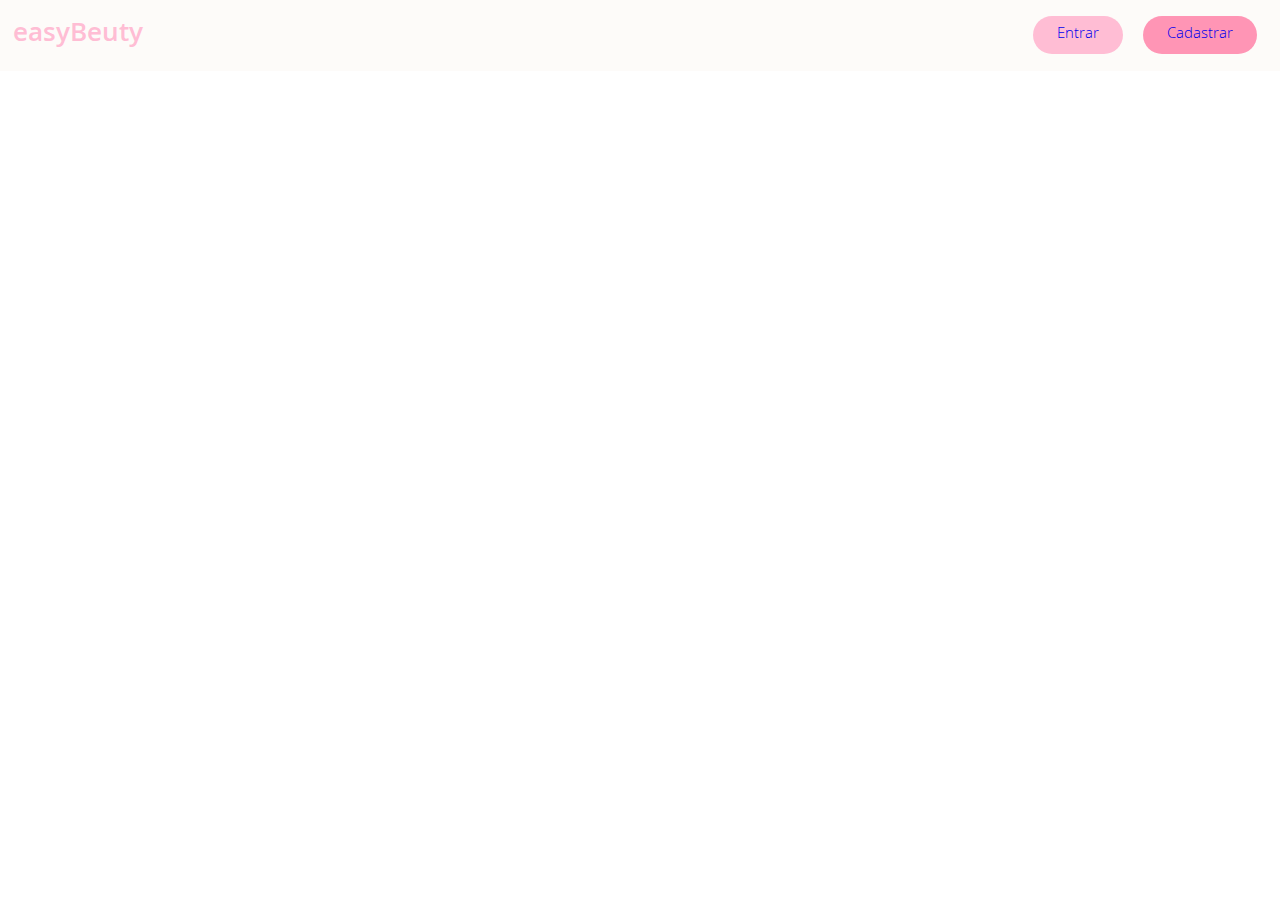
<file: public/index.html>
<!DOCTYPE html>
<html lang="en">

<head>
  <meta charset="UTF-8">
  <meta name="viewport" content="width=device-width, initial-scale=1.0">
  <title>EasyBeauty</title>
  <link rel="stylesheet" href="css/style.css">
</head>

<body>
  <header>
    <a class="logo">easyBeuty</a>
    <ul class="nav">
      <li><a href=""></a></li>
    </ul>
    <div class="button">
      <li><a href="login.html" class="login">Entrar</a></li>
      <li><a href="casdatro.html" class="cadastro">Cadastrar</a></li>
    </div>
  </header>
</body>

</html>
</file>
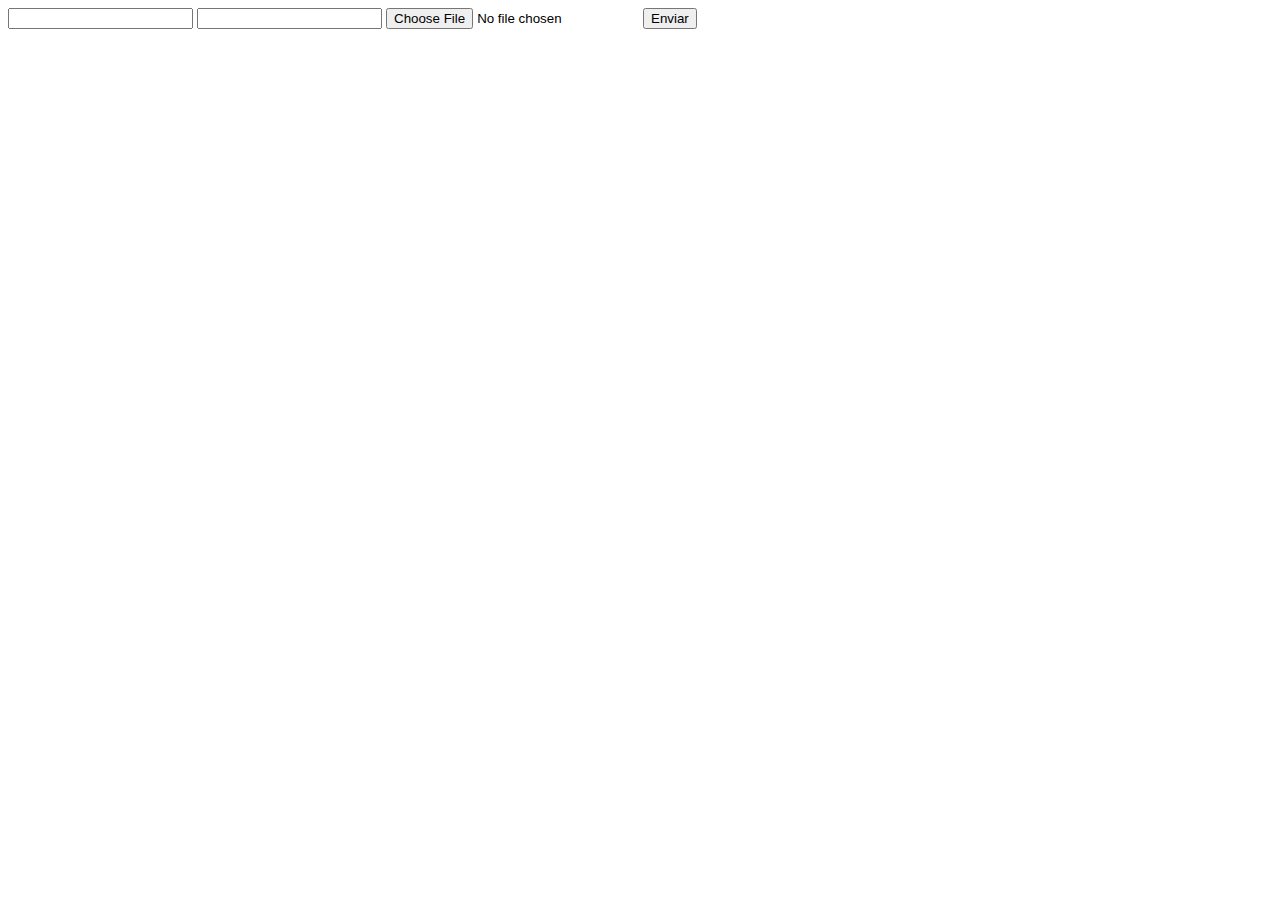
<file: DOCUMENTOS_DE_APOIO/exemplo_de_upload_de_arquivo/public/index.html>
<!DOCTYPE html>
<html lang="en">

<head>
  <meta charset="UTF-8">
  <meta http-equiv="X-UA-Compatible" content="IE=edge">
  <meta name="viewport" content="width=device-width, initial-scale=1.0">
  <title>Upload</title>
</head>

<body>

  <div>
    <input name="nome" id="nome" type="text" />
    <input name="email" id="email" type="url" />
    <input name="foto" id="foto" type="file" />
    <button onclick="enviar()">Enviar</button>
  </div>

  <div id="container"></div>
</body>

</html>

<script>
  function enviar() {
    const formData = new FormData();
    formData.append('foto', foto.files[0])
    formData.append('nome', nome.value)
    formData.append('email', email.value)

    fetch("/usuarios/cadastro", {
      method: "POST",
      body: formData
    })
      .then(res => {
        window.location = "./perfil.html"
      })
      .catch(err => {
        console.log(err);
      })
  }
</script>
</file>
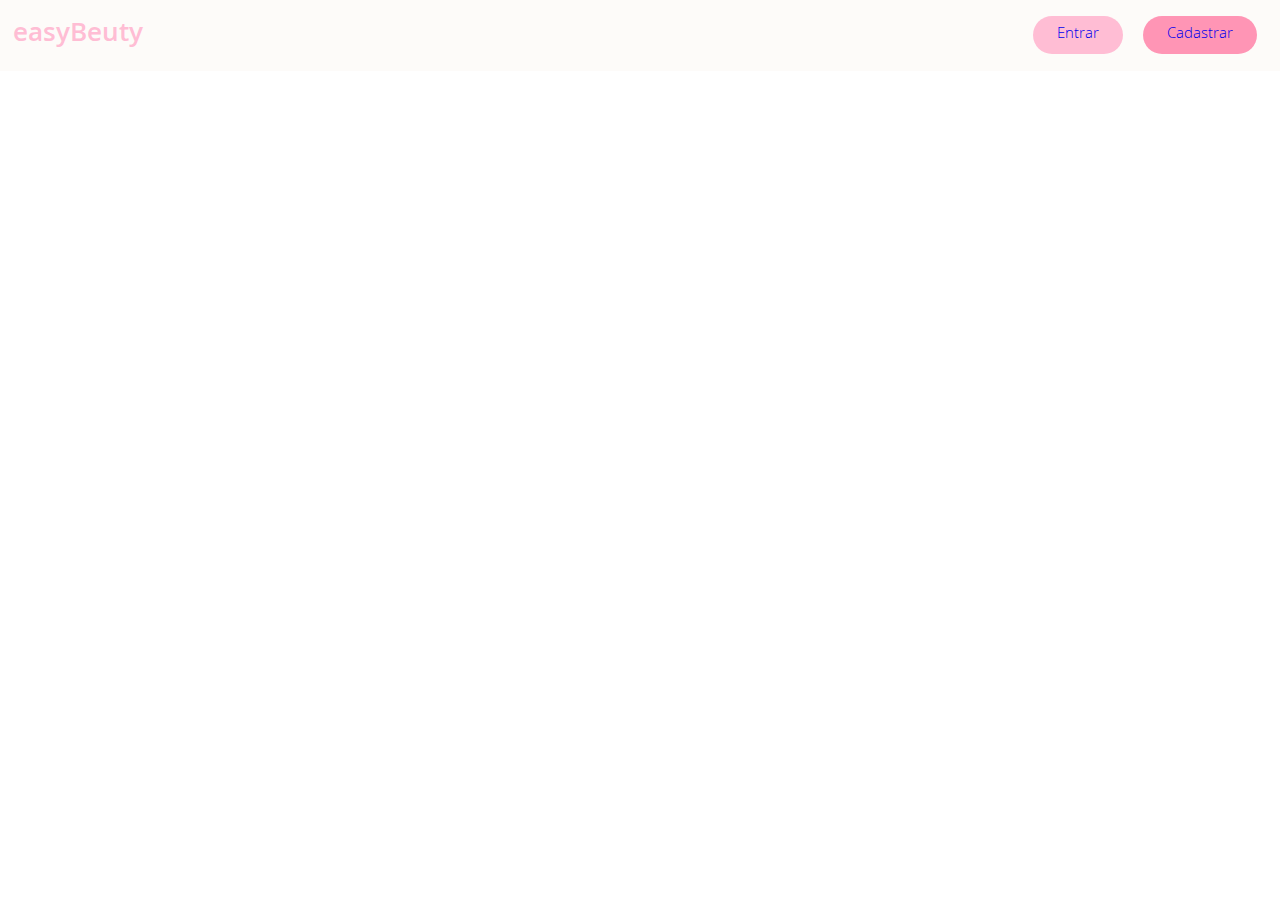
<file: public/dashboard.html>
<!DOCTYPE html>
<html lang="en">

<head>
  <meta charset="UTF-8">
  <meta name="viewport" content="width=device-width, initial-scale=1.0">
  <title>Dashboard | EasyBeauty</title>

  <link rel="stylesheet" href="css/style.css">
</head>
<body>
  <header>
    <a class="logo">easyBeuty</a>
    <ul class="nav">
      <li><a href=""></a></li>
    </ul>
    <div class="button">
      <li><a href="login.html" class="login">Entrar</a></li>
      <li><a href="casdatro.html" class="cadastro">Cadastrar</a></li>
    </div>
  </header>
  
</body>
</html>
<script>
    var carrinho = [
  {
    idProduto: 1,
    quantidade: 11,
  },
  {
    idProduto: 3,
    quantidade: 1,
  },
];

/* Validação de Quantidade de Produto no Estoque e o Selecionado */
function verificarEstoque(idProduto, quantidadeSelecionada) {
  var quantidadeEstoque = 0;

  quantidadeEstoque = 1;

  if (quantidadeEstoque - quantidadeSelecionada < 0) {
    return false;
  }

  return true;
}

/* Loop para enviar a compra pro BD */
for (let i = 0; i < carrinho.length; i++) {
  const idProdutoSelecionado = carrinho[i].idProduto;
  const QtdProdutoSelecionado = carrinho[i].quantidade;

  const estoqueDisponivel = verificarEstoque(idProdutoSelecionado, QtdProdutoSelecionado);
6
  if (!estoqueDisponivel) {
    console.log(
      `Estoque insuficiente para o produto ID ${idProdutoSelecionado}`
    );
  } else {
    var insertCompra = `
    INSERT INTO compra(fkUsuario, fkProduto) VALUES 
    ( idUsuario, ${idProdutoSelecionado}) 
    `;

    for (let i = 0; i < QtdProdutoSelecionado; i++) {
      // insertCompra.faz
      // essaporranobdcaraio()
    }

    console.log(
      `O ID é ${idProdutoSelecionado} e a quantidade é ${QtdProdutoSelecionado}`
    );
  }
}
</script>
</file>
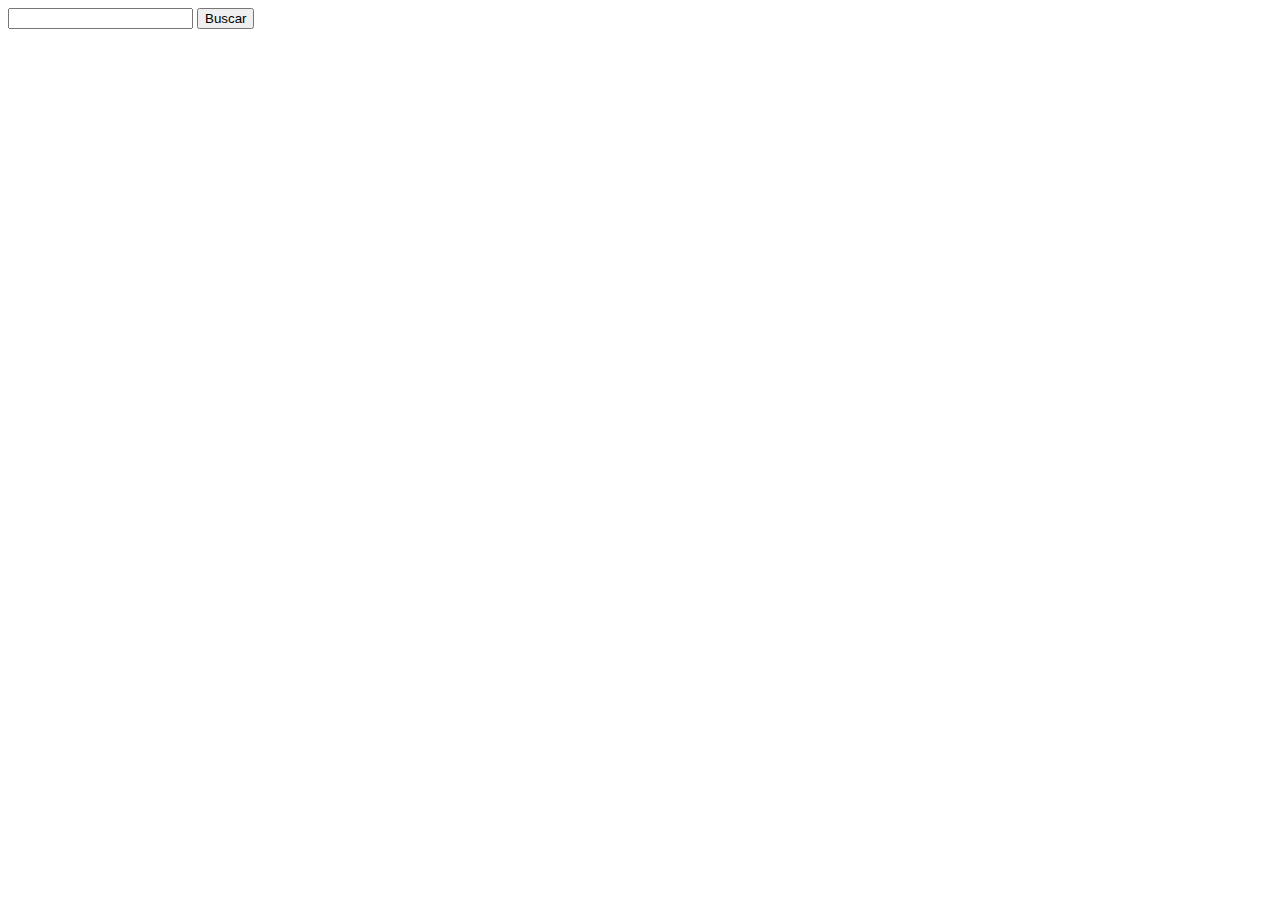
<file: DOCUMENTOS_DE_APOIO/exemplo_de_upload_de_arquivo/public/perfil.html>
<!DOCTYPE html>
<html lang="en">

<head>
  <meta charset="UTF-8">
  <meta http-equiv="X-UA-Compatible" content="IE=edge">
  <meta name="viewport" content="width=device-width, initial-scale=1.0">
  <title>Document</title>
</head>

<body>
  <input type="number" id="buscaInput">
  <button onclick="buscarPeloId()">Buscar</button>
  <div id="container">

  </div>
</body>

</html>

<script>
  function buscarPeloId() {
    fetch(`/usuarios/${buscaInput.value}`, {
      method: "GET"
    })
      .then(res => {
        res.json().then(json => {
          const usuario = json[0];
          container.innerHTML = `<div>
    <h1>${usuario.nome} - ${usuario.email}</h1>
    <img src='assets/${usuario.imagem_perfil}' alt="imagem de usuario">
  </div>`
        })
      })
      .catch(err => {
        console.log(err);
      })
  }
</script>
</file>
<file: public/css/style.css>
@import url('https://fonts.googleapis.com/css2?family=Khula:wght@300;400;600;700;800&family=Montserrat:ital,wght@0,100..900;1,100..900&display=swap');
*{
    padding: 0;
    margin: 0;
    box-sizing: border-box;
    list-style: none;
    text-decoration: none;
    font-family: "Khula", serif;
}

:root{
    --main-text-color: #FFBDD4;
    --button-text-color: #767680;

}

header{
    background-color: #FDFBF9;
    display: flex;
    align-items: center;
    padding: 1%;
    justify-content: space-between;
}

.logo{
    font-weight: 600;
    font-style: normal;
    font-size: 28px;
    color: var(--main-text-color);
}
.nav{
    display: flex;
}

.button{
    display: flex;
    text-align: center;
    font-weight: 300;
    font-style: normal;
    color: var(--button-text-color) ;

}

.login{
    padding: 6px 24px;
    margin-right: 20px;
    background: transparent;
    transition: all .6s ease;
    background: var(--main-text-color);
    border-radius: 20px;
  
}

.cadastro{
    padding: 6px 24px;
    margin-right: 10px;
    background: transparent;
    transition: all .6s ease;
    background: #FF95B5;
    border-radius: 20px;
}
</file>
